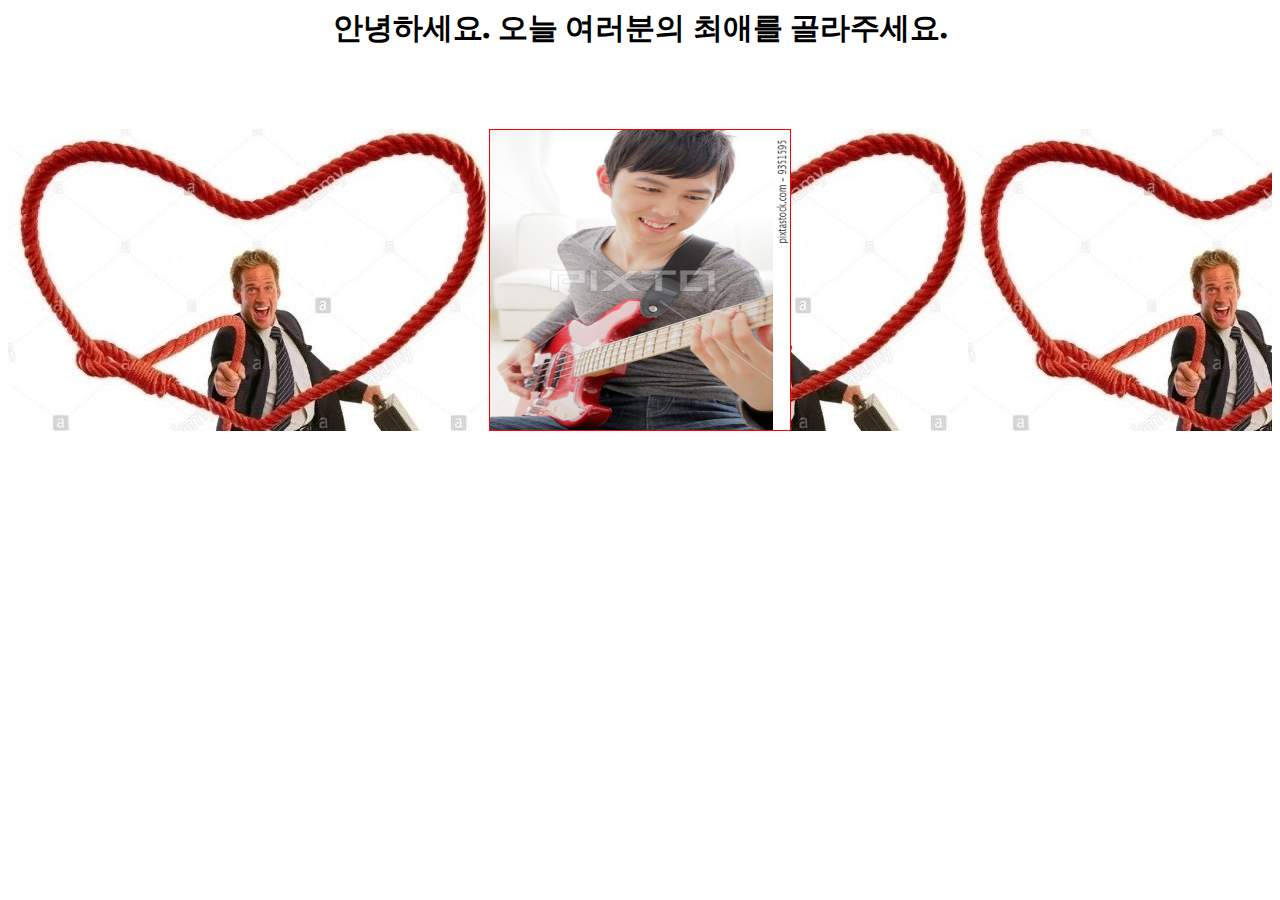
<file: index.html>
<head>
    <link href="choice.css" rel="stylesheet">
    <script src="common.js"></script>
</head>
<body>

	<p class="main_p">안녕하세요. 오늘 여러분의 최애를 골라주세요.</p>
    <div class="main_img" onclick="moveChoice();">
        <img src="welcome.jpg" />
    </div>
</body>
</file>
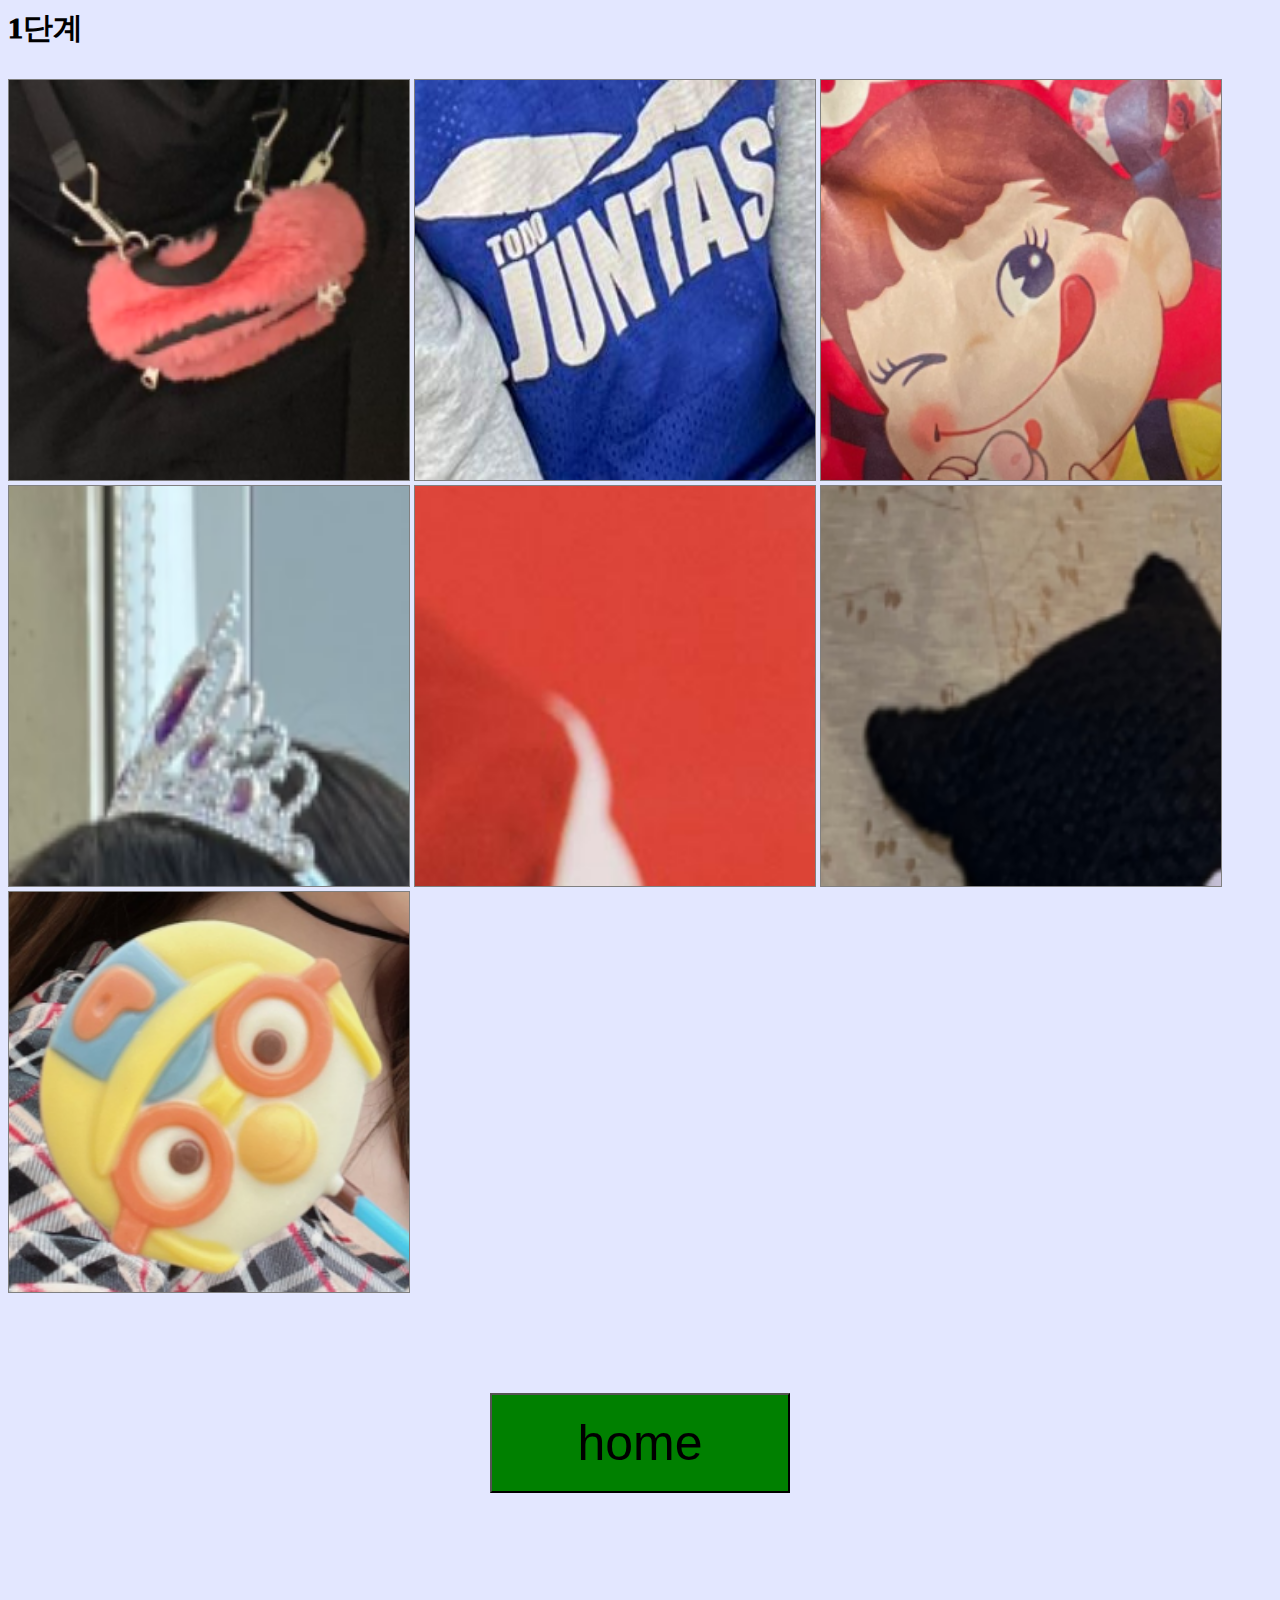
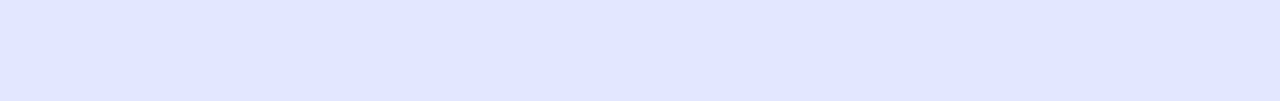
<file: choice.html>
<head>
    <link href="choice.css" rel="stylesheet">
    <script src="common.js"></script>
    <style>
        
        body {background-color: #e3e7ff;}
    </style>
</head>

<body>
<div class="ch_1" id="ch_id_1"><p>1단계</p>
    <img src="1ji.png" id="jihan" onclick="clickId(this.id, '1');"/>
    <img src="1sj.png" id="soojin" onclick="clickId(this.id, '1');"/>
    <img src="1mm.png" id="jimin" onclick="clickId(this.id, '1');"/>
    <img src="1so.png" id="soeun" onclick="clickId(this.id, '1');"/>
    <img src="1nam.png" id="nam" onclick="clickId(this.id, '1');"/>
    <img src="1zo.png" id="zoa" onclick="clickId(this.id, '1');"/>
    <img src="1jh.png" id="jaehee" onclick="clickId(this.id, '1');"/>
</div>
<div class="ch_2 dpl_none" id="ch_id_2"><p>2단계</p>
    <img src="2jh.png" id="jaehee" onclick="clickId(this.id, '2');"/>
    <img src="2sj.png" id="soojin" onclick="clickId(this.id, '2');"/>
    <img src="2mm.png" id="jimin" onclick="clickId(this.id, '2');"/>
    <img src="2zo.png" id="zoa" onclick="clickId(this.id, '2');"/>
    <img src="2nam.png" id="nam" onclick="clickId(this.id, '2');"/>
    <img src="2ji.png" id="jihan" onclick="clickId(this.id, '2');"/>
    <img src="2so.png" id="soeun" onclick="clickId(this.id, '2');"/>
</div>
<div class="ch_3 dpl_none" id="ch_id_3"><p>3단계</p>
    <img src="3nam.png" id="nam" onclick="clickId(this.id, '3');"/>
    <img src="3so.png" id="soeun" onclick="clickId(this.id, '3');"/>
    <img src="3mm.png" id="jimin" onclick="clickId(this.id, '3');"/>
    <img src="3zo.png" id="zoa" onclick="clickId(this.id, '3');"/>
    <img src="3jh.png" id="jaehee" onclick="clickId(this.id, '3');"/>
    <img src="3ji.png" id="jihan" onclick="clickId(this.id, '3');"/>
    <img src="3sj.png" id="soojin" onclick="clickId(this.id, '3');"/>
</div>
<div class="ch_4 dpl_none" id="ch_id_4"><p>4단계</p>
    <img src="4mm.png" id="jimin" onclick="clickId(this.id, '4');"/>
    <img src="4zo.png" id="zoa" onclick="clickId(this.id, '4');"/>
    <img src="4nam.png" id="nam" onclick="clickId(this.id, '4');"/>
    <img src="4jh.png" id="jaehee" onclick="clickId(this.id, '4');"/>');"/>
    <img src="4so.png" id="soeun" onclick="clickId(this.id, '4');"/>
    <img src="4ji.png" id="jihan" onclick="clickId(this.id, '4');"/>
    <img src="4sj.png" id="soojin" onclick="clickId(this.id, '4');"/>
</div>




<div class="sbm_btn dpl_none" id="button_area">
<button onclick="submit();">submit</button>
</div>

<div class="cbh c_btn">
<button class="cbh_btn" onclick="home();">home</button>
</div>


<div class="pick_img choice_0 dpl_none" id="chc_00">
	<h1>3월 18일 당신의 최애는!</h1>
	<img src="soojin.jpg" id="soojin00"/> <!--  onclick="chg_img()" -->
	<h5 class="pick_footer">pick by 김도경(25세, 울산거주)</h5>
</div>
<div class="pick_img choice_1 dpl_none" id="chc_01">
	<h1>3월 18일 당신의 최애는!</h1>
	<img src="jimin.jpg" id="jimin01"/>
	<h5 class="pick_footer">pick by 김도경(25세, 울산거주)</h5>
</div>
<div class="pick_img choice_2 dpl_none" id="chc_02">
	<h1>3월 18일 당신의 최애는!</h1>
	<img src="zoa.jpg" id="zoa02"/>
	<h5 class="pick_footer">pick by 김도경(25세, 울산거주)</h5>
</div>
<div class="pick_img choice_3 dpl_none" id="chc_03">
	<h1>3월 18일 당신의 최애는!</h1>
	<img src="jaehee.jpg" id="jaehee03"/>
	<h5 class="pick_footer">pick by 김도경(25세, 울산거주)</h5>
</div>
<div class="pick_img choice_4 dpl_none" id="chc_04">
	<h1>3월 18일 당신의 최애는!</h1>
	<img src="jihan.jpg" id="jihan04"/>
	<h5 class="pick_footer">pick by 김도경(25세, 울산거주)</h5>
</div>
<div class="pick_img choice_5 dpl_none" id="chc_05">
	<h1>3월 18일 당신의 최애는!</h1>
	<img src="soeun.jpg" id="soeun05"/>
	<h5 class="pick_footer">pick by 김도경(25세, 울산거주)</h5>
</div>
<div class="pick_img choice_6 dpl_none" id="chc_06">
	<h1 style="color:red;">3월 18일 당신의 최애는!</h1>
	<img src="exodia.jpg" id="exodia06"/>
	<h5 >당신은 남미새입니다.</h5>
</div>

</body>
</file>
<file: choice.css>
img {
    width: 400px;
    height: 400px;
    border: 1px solid grey;
}
.main_p {
	text-align: center;
	padding-bottom: 50px;
}

.main_img {
	background-image: url(wow.png);
}

.main_img, .sbm_btn, .c_btn{
	text-align: center;
}

.main_img img {
	width: 300px;
    height: 300px;
    border: 1px solid red;
}

.pick_img img {
	width: 700px;
    height: 600px;
}

.pick_footer {
	padding-top: 100px;
}

p {
	font-size: 30px;
	font-weight: 1000;
	
}

button {
	width: 300px;
	height: 100px;
    font-size: 50px;
	background-color: yellow;
}

.cbh {
	padding-top: 100px;
	padding-bottom: 200px;
}

.cbh_btn {
	background-color: green;
}

.dpl_none {
            display: none;
        }

/*
sj soojin 
mm jimin
ji jihan 
so soeun 
jh  jahee 
zo zoa 
*/
</file>
